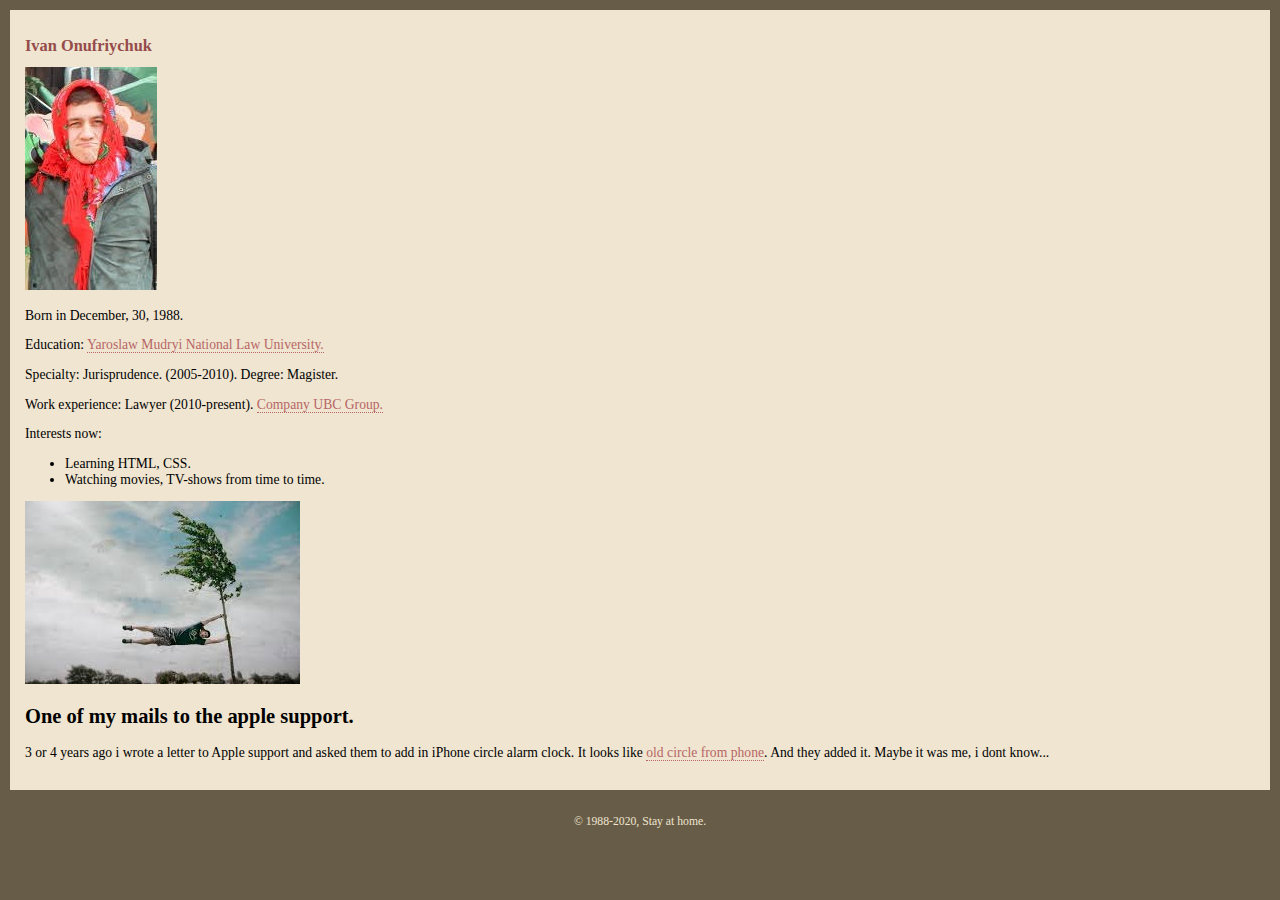
<file: index.html>
<!DOCTYPE html>
<html>
  <head>
      <meta charset="utf-8">
      <title>My Resume</title>
      <link rel="stylesheet" type="text/css" href="resume.css">
  </head> 
  <body>
    <div id="allcontent"> 
    <div id="main">
      <h1>Ivan Onufriychuk</h1>
      <img src="images/unnamed.jpg">
      <p>Born in December, 30, 1988.</p>
      <p> Education: <a href="https://nlu.edu.ua/" title="Yaroslaw Mudryi National Law University."> Yaroslaw Mudryi National Law University. </a> </p>
       <p> Specialty: Jurisprudence.  (2005-2010). Degree: Magister.</p>
      
      <p> Work experience: Lawyer (2010-present). <a href="https://www.beer-co.com/" title="UBC Grop site"> Company UBC Group.</a> </p>

      <p>Interests now:</p>
        <ul>
          <li>Learning HTML, CSS.</li>
        <li>Watching movies, TV-shows from time to time.</li>
       </ul>

       <p><img src="images/bag.gif" alt="Tree"></p>
        <h2>One of my mails to the apple support.      
        </h2>
      
      <p>
        3 or 4 years ago i wrote a letter to Apple support and asked them to add in iPhone circle alarm clock. It looks like <a href="https://encrypted-tbn0.gstatic.com/images?q=tbn%3AANd9GcQK4kQEnSiWT-nEZdKOOyHtqoVkd1Razd4mng&usqp=CAU" title="Apple">old circle from phone</a>. And they added it. Maybe it was me, i dont know...
      </p>
         </div>
      <div id="footer">

      &copy; 1988-2020, Stay at home. 
       </div>
</div>
  </body>
</html>
</file>
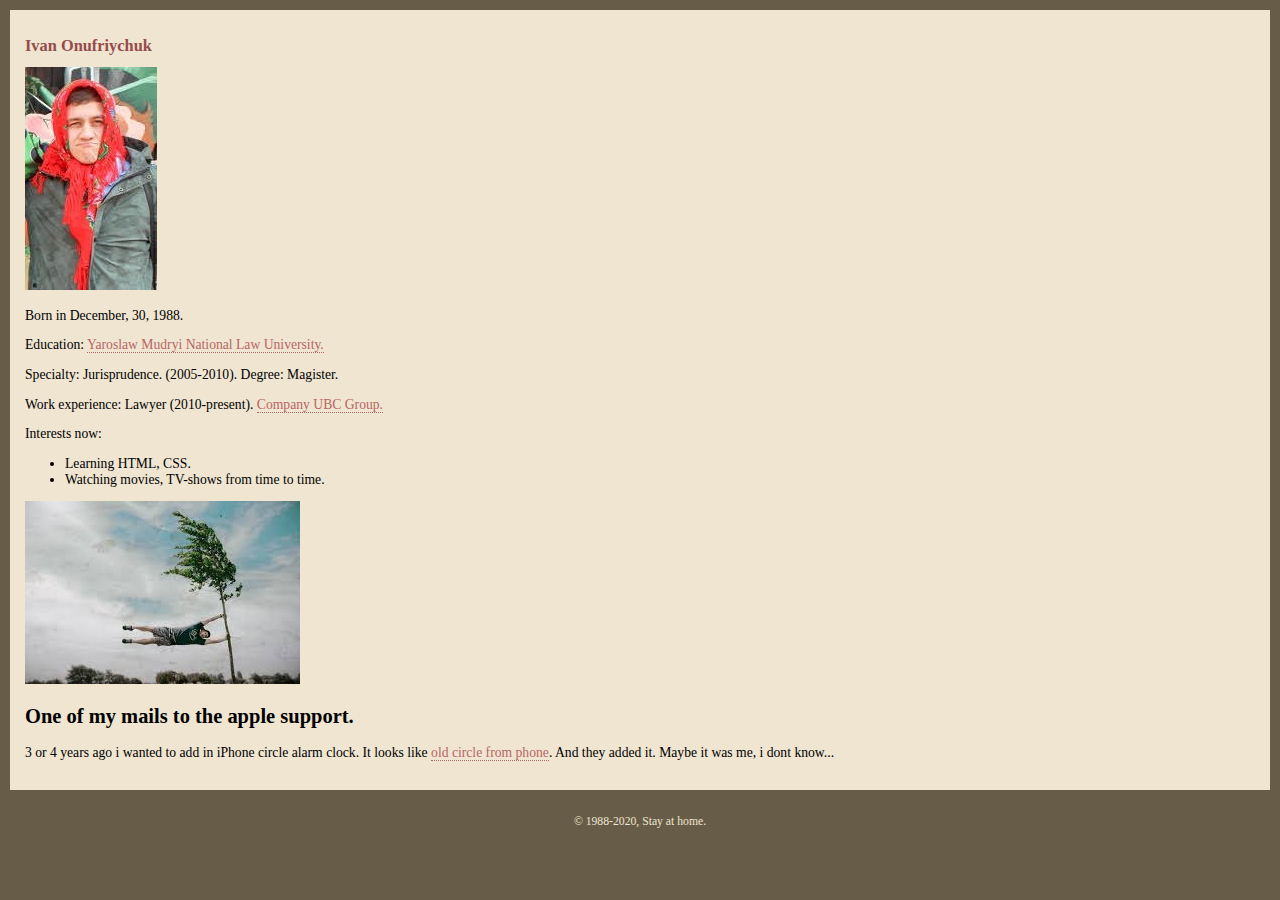
<file: io-rng.resume.html>
<!DOCTYPE html>
<html>
  <head>
      <meta charset="utf-8">
      <title>My Resume</title>
      <link rel="stylesheet" type="text/css" href="resume.css">
  </head> 
  <body>
    <div id="allcontent"> 
    <div id="main">
      <h1>Ivan Onufriychuk</h1>
      <img src="images/unnamed.jpg">
      <p>Born in December, 30, 1988.</p>
      <p> Education: <a href="https://nlu.edu.ua/" title="Yaroslaw Mudryi National Law University."> Yaroslaw Mudryi National Law University. </a> </p>
       <p> Specialty: Jurisprudence.  (2005-2010). Degree: Magister.</p>
      
      <p> Work experience: Lawyer (2010-present). <a href="https://www.beer-co.com/" title="UBC Grop site"> Company UBC Group.</a> </p>

      <p>Interests now:</p>
        <ul>
          <li>Learning HTML, CSS.</li>
        <li>Watching movies, TV-shows from time to time.</li>
       </ul>

       <p><img src="images/bag.gif" alt="Tree"></p>
        <h2>One of my mails to the apple support.      
        </h2>
      
      <p>
        3 or 4 years ago i wanted to add in iPhone circle alarm clock. It looks like <a href="https://encrypted-tbn0.gstatic.com/images?q=tbn%3AANd9GcQK4kQEnSiWT-nEZdKOOyHtqoVkd1Razd4mng&usqp=CAU" title="Apple">old circle from phone</a>. And they added it. Maybe it was me, i dont know...
      </p>
         </div>
      <div id="footer">

      &copy; 1988-2020, Stay at home. 
       </div>
</div>
  </body>
</html>
</file>
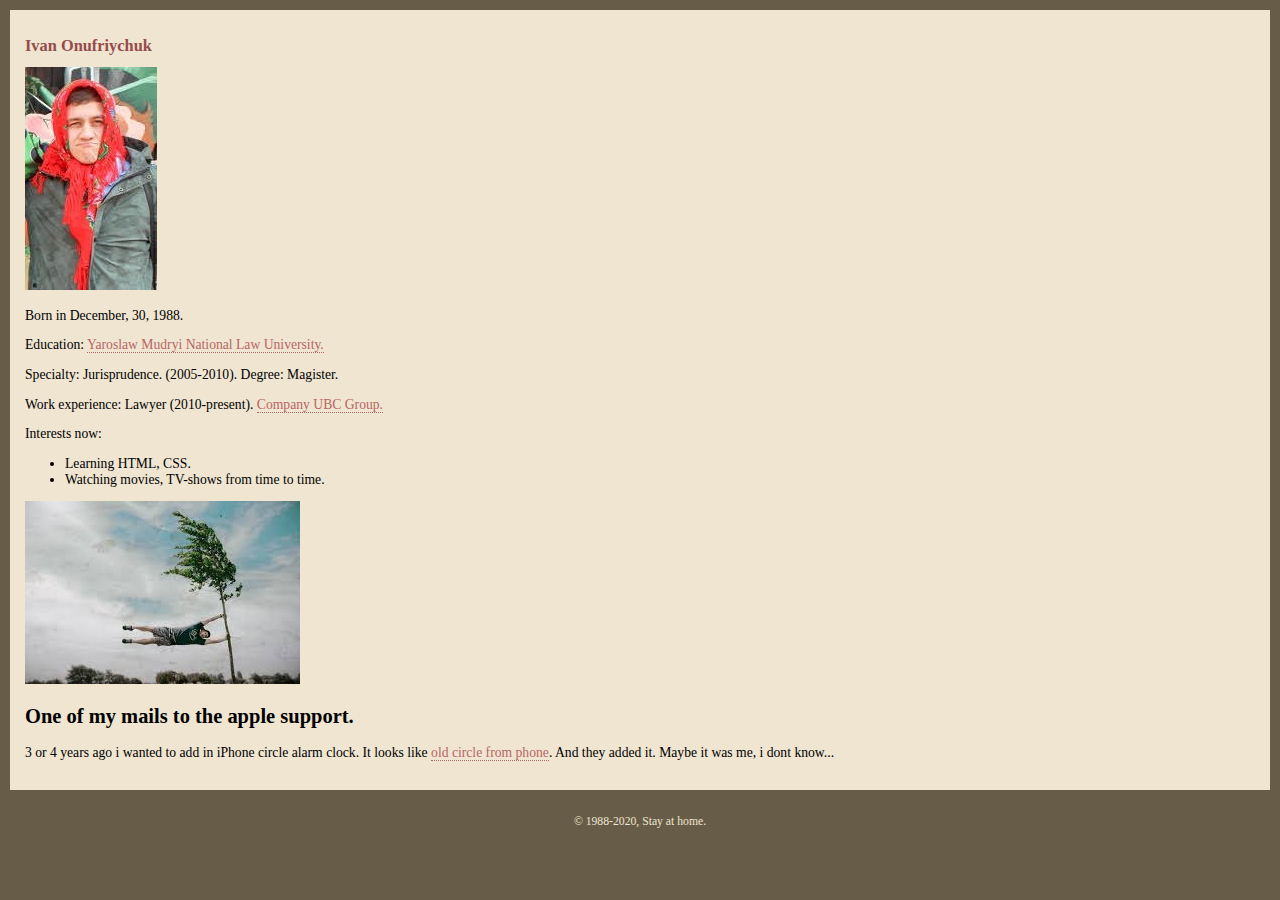
<file: resume.html>
<!DOCTYPE html>
<html>
  <head>
      <meta charset="utf-8">
      <title>My Resume</title>
      <link rel="stylesheet" type="text/css" href="resume.css">
  </head> 
  <body>
    <div id="allcontent"> 
    <div id="main">
      <h1>Ivan Onufriychuk</h1>
      <img src="images/unnamed.jpg">
      <p>Born in December, 30, 1988.</p>
      <p> Education: <a href="https://nlu.edu.ua/" title="Yaroslaw Mudryi National Law University."> Yaroslaw Mudryi National Law University. </a> </p>
       <p> Specialty: Jurisprudence.  (2005-2010). Degree: Magister.</p>
      
      <p> Work experience: Lawyer (2010-present). <a href="https://www.beer-co.com/" title="UBC Grop site"> Company UBC Group.</a> </p>

      <p>Interests now:</p>
        <ul>
          <li>Learning HTML, CSS.</li>
        <li>Watching movies, TV-shows from time to time.</li>
       </ul>

       <p><img src="images/bag.gif" alt="Tree"></p>
        <h2>One of my mails to the apple support.      
        </h2>
      
      <p>
        3 or 4 years ago i wanted to add in iPhone circle alarm clock. It looks like <a href="https://encrypted-tbn0.gstatic.com/images?q=tbn%3AANd9GcQK4kQEnSiWT-nEZdKOOyHtqoVkd1Razd4mng&usqp=CAU" title="Apple">old circle from phone</a>. And they added it. Maybe it was me, i dont know...
      </p>
         </div>
      <div id="footer">

      &copy; 1988-2020, Stay at home. 
       </div>
</div>
  </body>
</html>
</file>
<file: resume.css>
body { 
  background-color: #675c47;
  font-family:      Georgia, "Times New Roman", Times, serif;
  font-size:        small;
  margin:           0px;
}

#main {
  background:       #efe5d0;
  font-size:        105%;
  padding:          15px;
  margin:           10px 10px 10px 10px;
  }

#footer {
  background-color: #675c47;
  color:            #efe5d0;
  text-align:       center;
  padding:          15px;
  margin:           10px;
  font-size:        90%;
  clear:            left;
}

h1 {
  font-size:        120%;
  color:            #954b4b;
}


a:link {
  color:            #b76666;
  text-decoration:  none;
  border-bottom:    thin dotted #b76666;
}
a:visited {
  color:            #675c47;
  text-decoration:  none;
  border-bottom:    thin dotted #675c47;
}

#allcontent {
padding-top:      5px:
  padding-bottom:   5px;
  background-color: #675c47;
  margin-left:      auto;
  margin-right:     auto;
}
</file>
